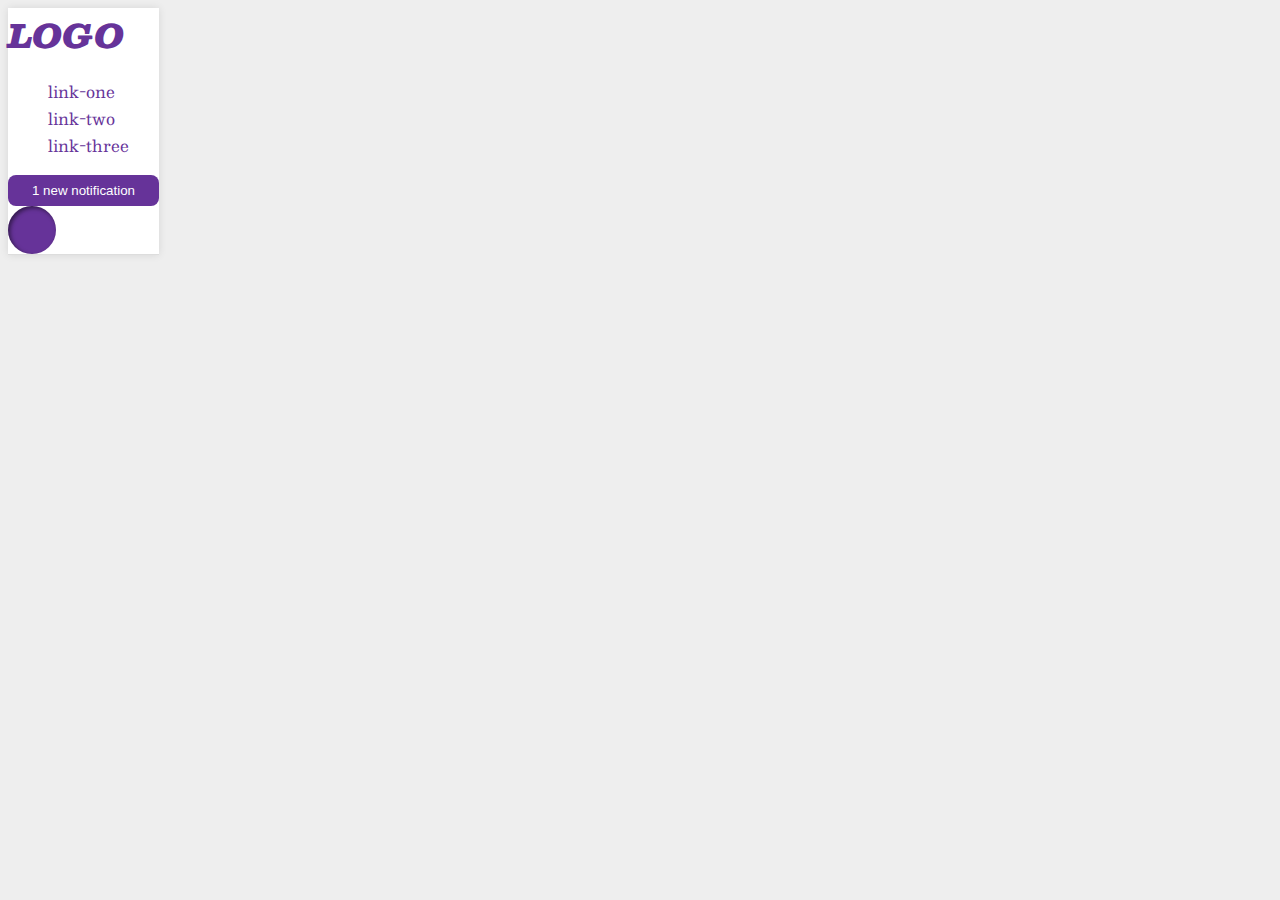
<file: flex/03-flex-header-2/index.html>
<!DOCTYPE html>
<html lang="en">
  <head>
    <meta charset="UTF-8">
    <meta http-equiv="X-UA-Compatible" content="IE=edge">
    <meta name="viewport" content="width=device-width, initial-scale=1.0">
    <title>Flex Header 2</title>
    <link rel="stylesheet" href="style.css">
  </head>
  <body>
    <div class="header">
      <div class="left">
      <div class="logo">
        LOGO
      </div>
      <ul class="links">
        <li><a href="https://google.com">link-one</a></li>
        <li><a href="https://google.com">link-two</a></li>
        <li><a href="https://google.com">link-three</a></li>
      </ul>
    </div>
    <div class="right">
      <button class="notifications">
        1 new notification
      </button>
      <div class="profile-image"></div>
    </div>
    </div>
  </body>
</html>
</file>
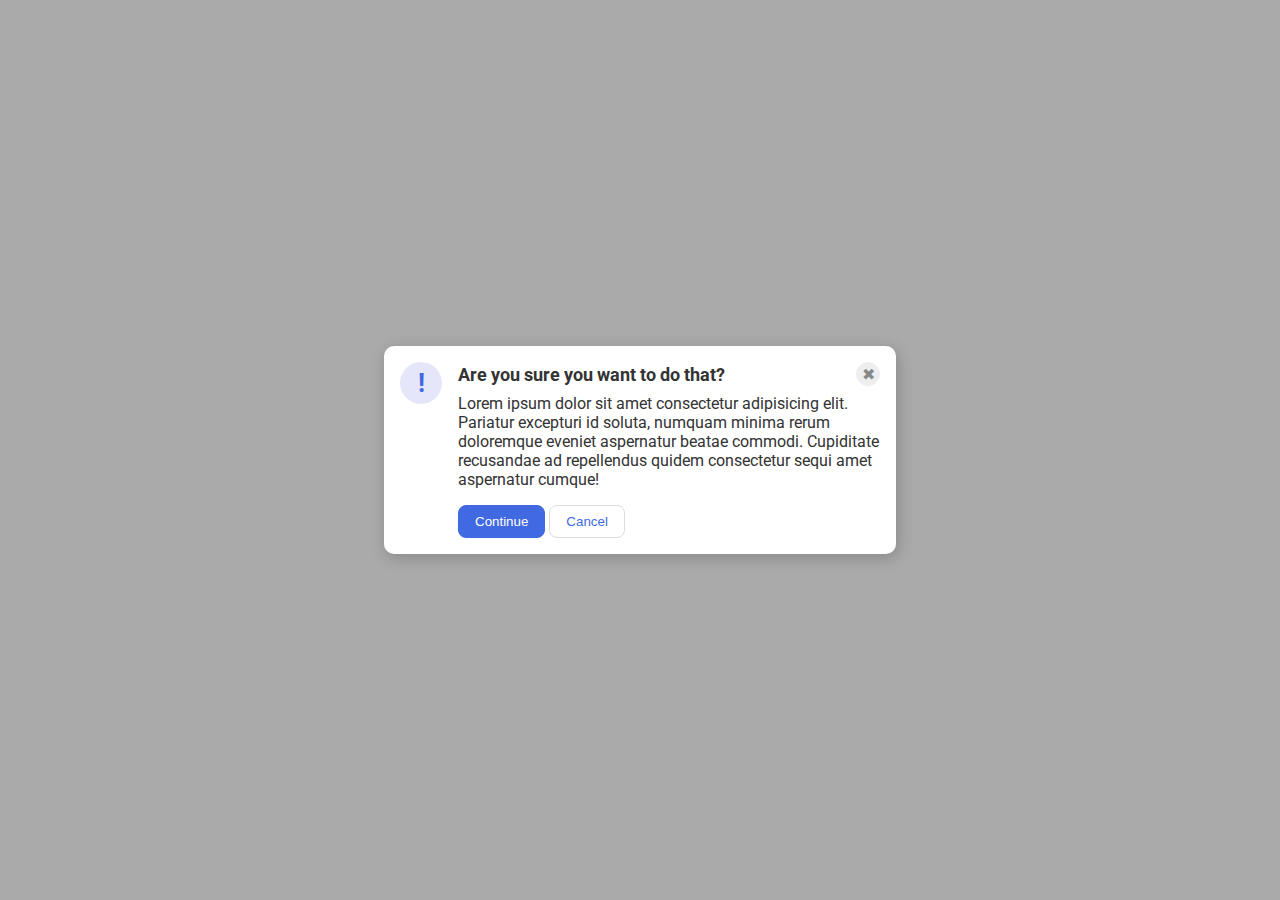
<file: flex/05-flex-modal/index.html>
<!DOCTYPE html>
<html lang="en">
  <head>
    <meta charset="UTF-8">
    <meta http-equiv="X-UA-Compatible" content="IE=edge">
    <meta name="viewport" content="width=device-width, initial-scale=1.0">
    <link rel="stylesheet" href="style.css">
    <title>Modal</title>
  </head>
  <body>
    <div class="modal">
      <div class="icon">!</div>
      
      <div class="container">
    
      <div class="header">Are you sure you want to do that?
      <button class="close-button">✖</button>
      </div>
      
      <div class="text">Lorem ipsum dolor sit amet consectetur adipisicing elit. Pariatur excepturi id soluta, numquam minima rerum doloremque eveniet aspernatur beatae commodi. Cupiditate recusandae ad repellendus quidem consectetur sequi amet aspernatur cumque!</div>
      <button class="continue">Continue</button>
      <button class="cancel">Cancel</button>
      </div>
    </div>
  </body>
</html>
</file>
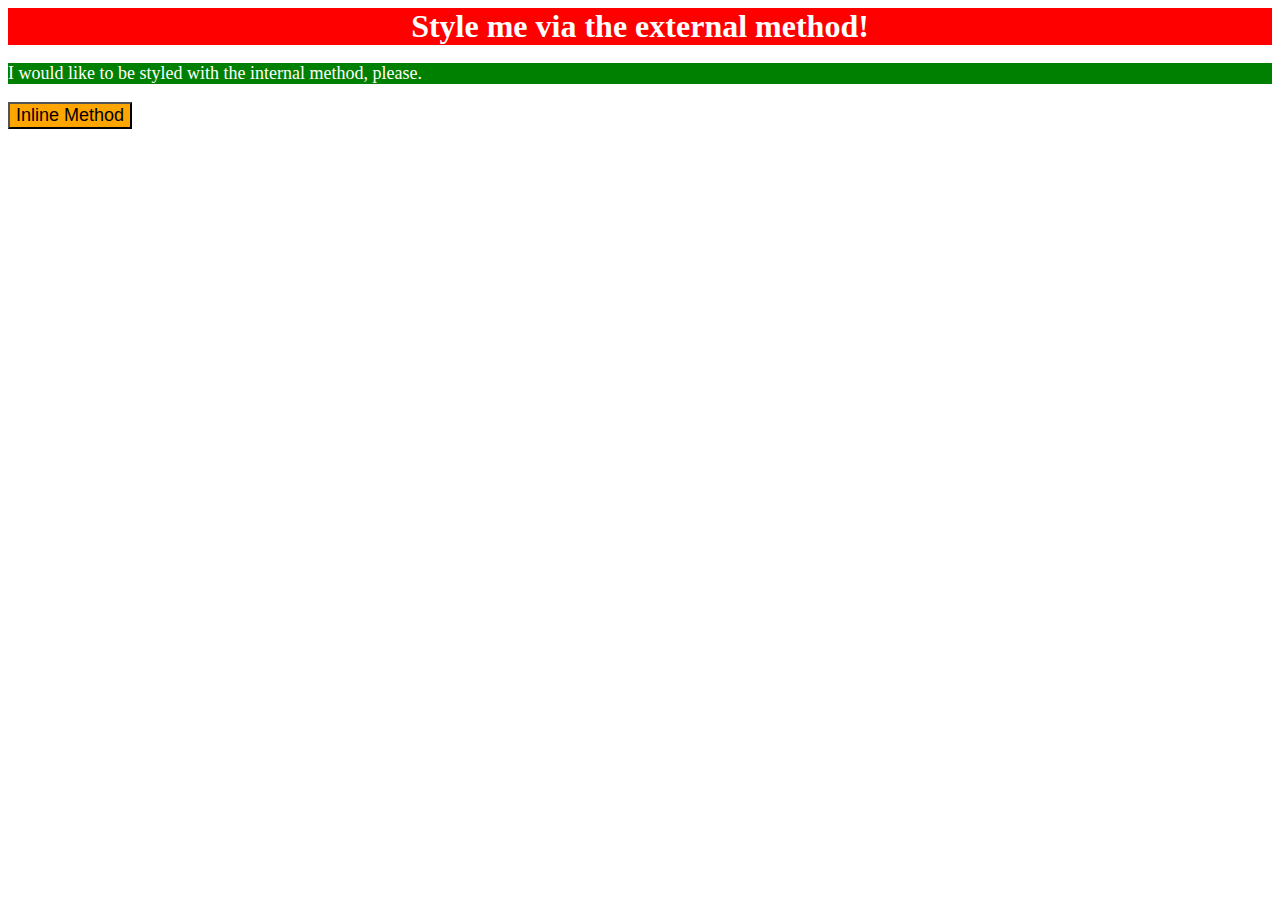
<file: foundations/01-css-methods/index.html>
<!DOCTYPE html>
<html lang="en">
  <head>
    <meta charset="UTF-8">
    <meta http-equiv="X-UA-Compatible" content="IE=edge">
    <meta name="viewport" content="width=device-width, initial-scale=1.0">
    <title>Methods for Adding CSS</title>
    <link rel="stylesheet" href="style.css">

    <style> 

      p {
        color: white;
        font-size: 18px;
        background-color: green;
      }
    </style>
    
  </head>
  <body>
    <div>Style me via the external method!</div>
    <p>I would like to be styled with the internal method, please.</p>
    <button style="font-size: 18px; background-color: orange;">  Inline Method</button>
  </body>
</html>
</file>
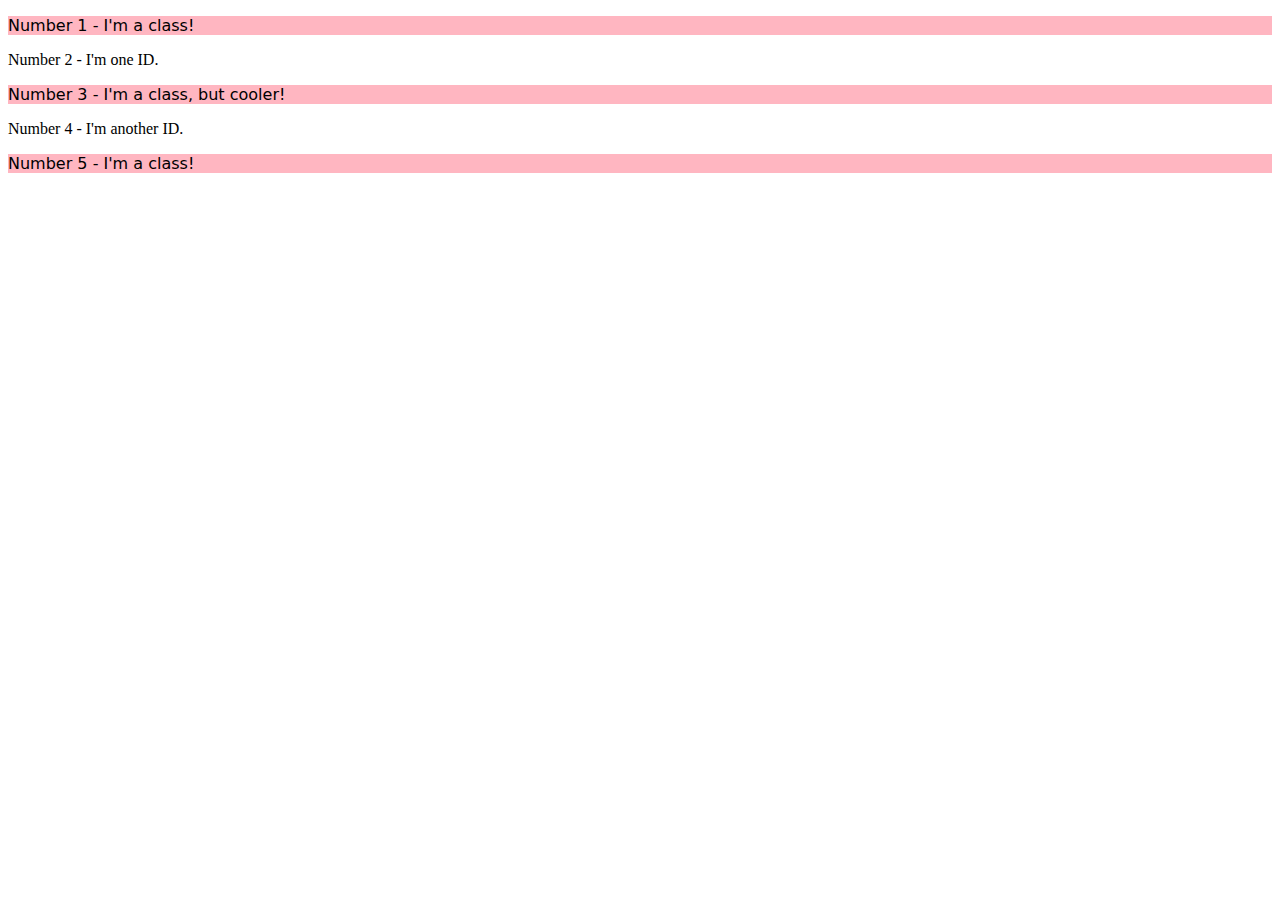
<file: foundations/02-class-id-selectors/index.html>
<!DOCTYPE html>
<html lang="en">
  <head>
    <meta charset="UTF-8">
    <meta http-equiv="X-UA-Compatible" content="IE=edge">
    <meta name="viewport" content="width=device-width, initial-scale=1.0">
    <title>Class and ID Selectors</title>
    <link rel="stylesheet" href="style.css">
  </head>
  <body>
    <p class="odd">Number 1 - I'm a class!</p>
    <div>Number 2 - I'm one ID.</div>
    <p class="odd">Number 3 - I'm a class, but cooler!</p>
    <div>Number 4 - I'm another ID.</div>
    <p class="odd">Number 5 - I'm a class!</p>
  </body>
</html>
</file>
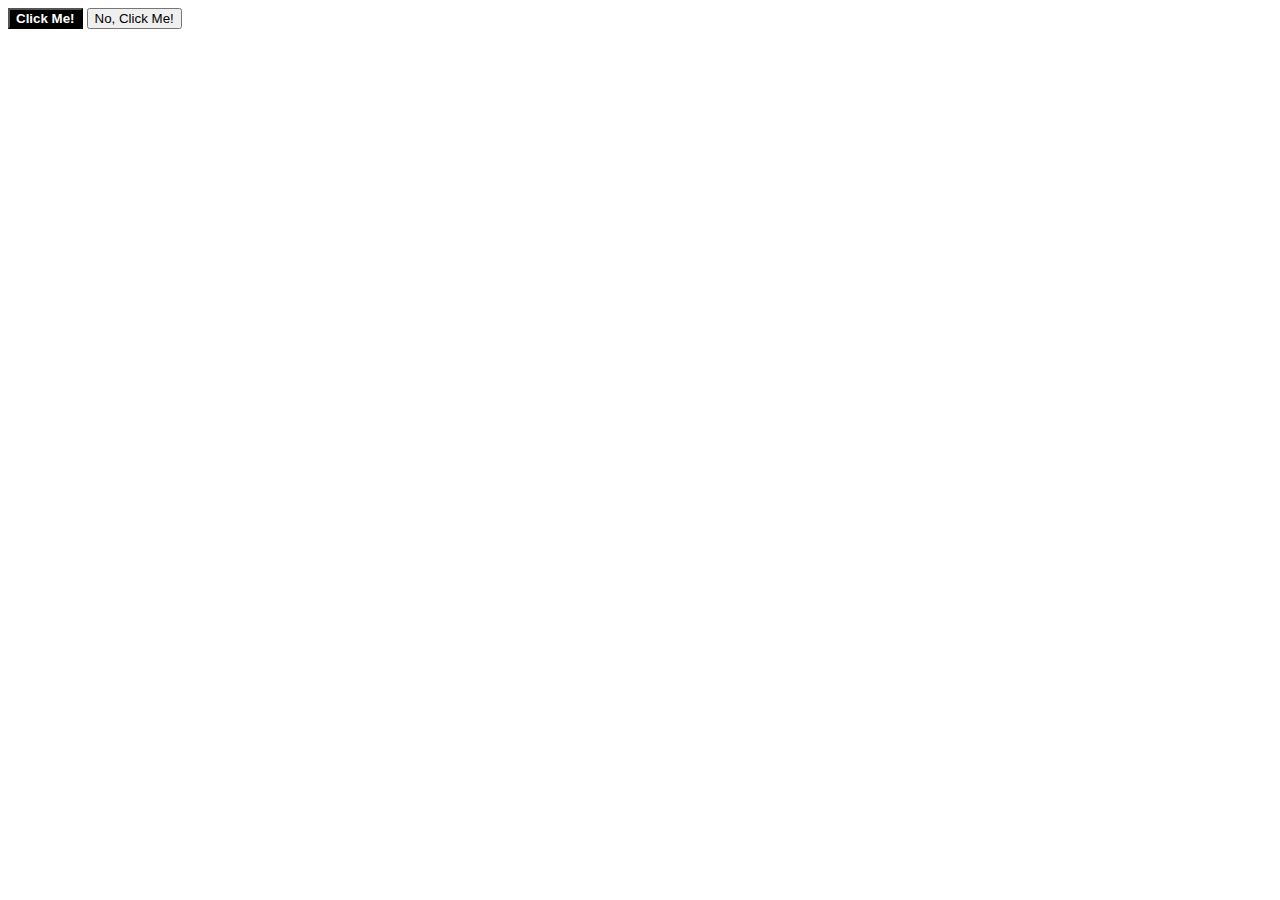
<file: foundations/03-grouping-selectors/index.html>
<!DOCTYPE html>
<html lang="en">
  <head>
    <meta charset="UTF-8">
    <meta http-equiv="X-UA-Compatible" content="IE=edge">
    <meta name="viewport" content="width=device-width, initial-scale=1.0">
    <title>Grouping Selectors</title>
    <link rel="stylesheet" href="style.css">
  </head>
  <body>
    <button class="dark">Click Me!</button>
    <button class="light">No, Click Me!</button>
  </body>
</html>
</file>
<file: flex/03-flex-header-2/style.css>
/* this is some magical font-importing.  
you'll learn about it later. */
@import url('https://fonts.googleapis.com/css2?family=Besley:ital,wght@0,400;1,900&display=swap');

body {
  margin: 0;
  background: #eee;
  font-family: Besley, serif;
  display: flex;
  justify-content: space-between;
  padding: 8px;
}

.header {
  background: white;
  border-bottom: 1px solid #ddd;
  box-shadow: 0 0 8px rgba(0,0,0,.1);
}

.profile-image {
  background: rebeccapurple;
  box-shadow: inset 2px 2px 4px rgba(0,0,0,.5);
  border-radius: 50%;
  width: 48px;
  height: 48px;
}

.logo {
  color: rebeccapurple;
  font-size: 32px;
  font-weight: 900;
  font-style: italic;
}

button {
  border: none;
  border-radius: 8px;
  background: rebeccapurple;
  color: white;
  padding: 8px 24px;
}

a {
  /* this removes the line under our links */
  text-decoration: none;
  color: rebeccapurple;
}

ul {
  list-style-type: none;
}
</file>
<file: flex/05-flex-modal/style.css>
@import url('https://fonts.googleapis.com/css2?family=Roboto:wght@400;700&display=swap');

html, body {
  height: 100%;
}

body {
  font-family: Roboto, sans-serif;
  margin: 0;
  background: #aaa;
  color: #333;
  /* I'll give you this one for free lol */
  display: flex;
  align-items: center;
  justify-content: center;
}

.modal {
  background: white;
  width: 480px;
  border-radius: 10px;
  box-shadow: 2px 4px 16px rgba(0,0,0,.2);
  display: flex;
  gap: 16px;
  padding: 16px;

 
}

.icon {
  color: royalblue;
  font-size: 26px;
  font-weight: 700;
  background: lavender;
  width: 42px;
  height: 42px;
  border-radius: 50%;
  display: flex;
  align-items: center;
  justify-content: center;
  flex-shrink: 0;
  
  
}


.close-button {
  background: #eee;
  border-radius: 50%;
  color: #888;
  font-weight: 400;
  font-size: 16px;
  height: 24px;
  width: 24px;
  display: flex;
  align-items: center;
  justify-content: center;
  border: 1px solid #eee;
  padding: 0;
}
.header {
  display: flex;
  align-items: center;
  justify-content: space-between;
  font-size: 18px;
  font-weight: 700;
  margin-bottom: 8px;

}
.text {
  margin-bottom: 16px;
}
button {
  cursor: pointer;
  padding: 8px 16px;
  border-radius: 8px;
}

button.continue {
  background: royalblue;
  border: 1px solid royalblue;
  color: white;
}

button.cancel {
  background: white;
  border: 1px solid #ddd;
  color: royalblue;


  
  

}
</file>
<file: foundations/01-css-methods/style.css>
div {
    background-color: red;
    color: white;
    font-size: 32px;
    font-weight: bold;
    text-align: center;
    
}
</file>
<file: foundations/02-class-id-selectors/style.css>
.odd {

    background-color: #ffb6c1;
    font-family: Verdana, "DejaVu Sans", sans-serif;
}
.adjust-font-size {
    font-size: 24px;
}
</file>
<file: foundations/03-grouping-selectors/style.css>
.dark {
    background-color: black;
    color: white;
    font-weight: bold;
}
</file>
